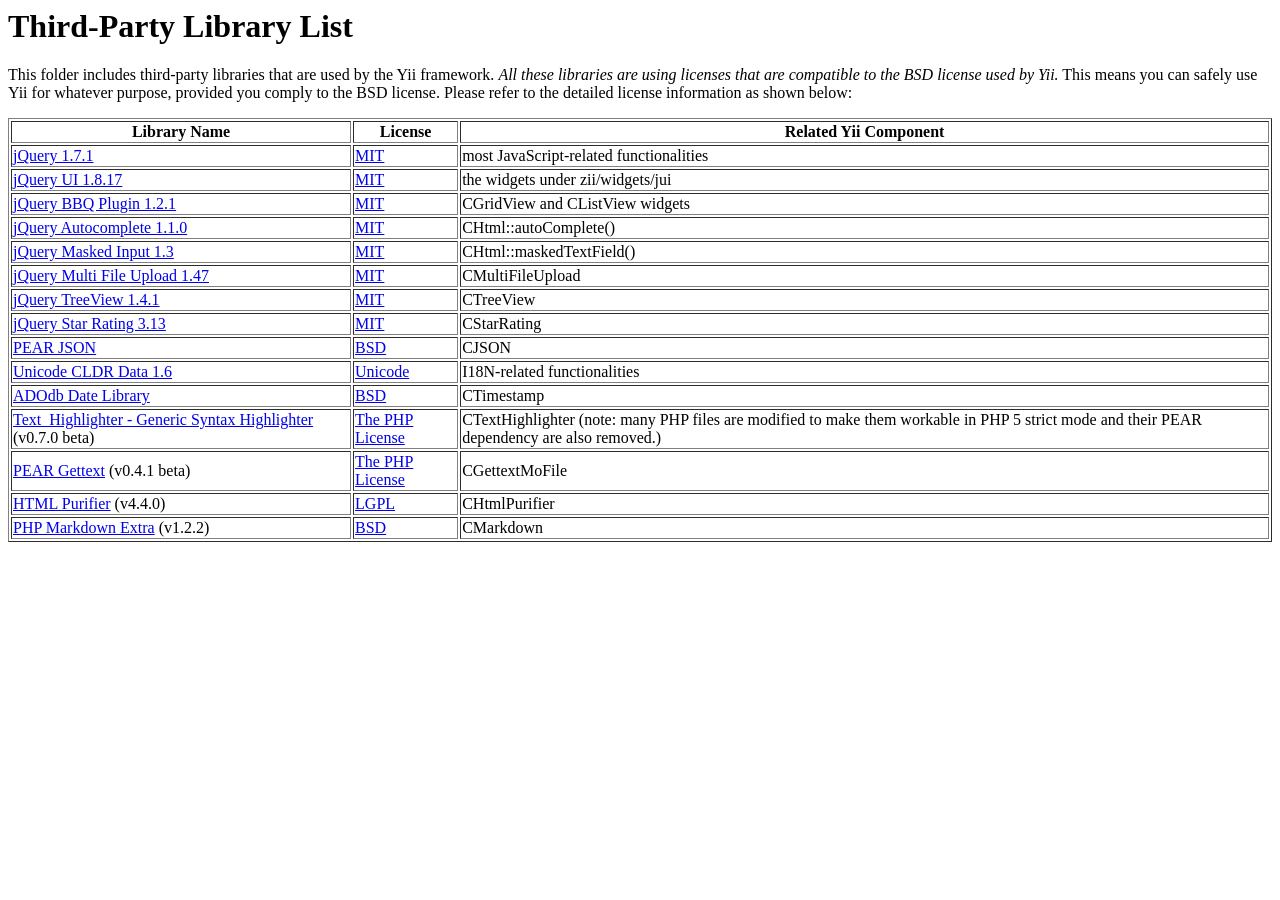
<file: framework/vendors/README.html>
<html>
<head>
<title>Third-Party Library List</title>
</head>

<body>
<h1>Third-Party Library List</h1>
<p>
This folder includes third-party libraries that are used by the Yii framework.
<em>All these libraries are using licenses that are compatible to the BSD license used by Yii.</em>
This means you can safely use Yii for whatever purpose, provided you comply to the BSD license.
Please refer to the detailed license information as shown below:
</p>
<table border="1">
<tr>
  <th>Library Name</th>
  <th>License</th>
  <th>Related Yii Component</th>
</tr>

<tr>
  <td><a href="http://jquery.com">jQuery 1.7.1</a></td>
  <td><a href="jquery/LICENSE.txt">MIT</a></td>
  <td>most JavaScript-related functionalities</td>
</tr>
<tr>
  <td><a href="http://www.jqueryui.com">jQuery UI 1.8.17</a></td>
  <td><a href="jqueryui/MIT-LICENSE.txt">MIT</a></td>
  <td>the widgets under zii/widgets/jui</td>
</tr>
<tr>
  <td><a href="http://benalman.com/projects/jquery-bbq-plugin/">jQuery BBQ Plugin 1.2.1</a></td>
  <td><a href="bbq/LICENSE.txt">MIT</a></td>
  <td>CGridView and CListView widgets</td>
</tr>
<tr>
  <td><a href="http://bassistance.de/jquery-plugins/jquery-plugin-autocomplete/">jQuery Autocomplete 1.1.0</a></td>
  <td><a href="jquery/autocomplete/LICENSE.txt">MIT</a></td>
  <td>CHtml::autoComplete()</td>
</tr>
<tr>
  <td><a href="http://digitalbush.com/projects/masked-input-plugin">jQuery Masked Input 1.3</a></td>
  <td><a href="jquery/maskedinput/LICENSE.txt">MIT</a></td>
  <td>CHtml::maskedTextField()</td>
</tr>
<tr>
  <td><a href="http://www.fyneworks.com/jquery/multiple-file-upload/">jQuery Multi File Upload 1.47</a></td>
  <td><a href="http://www.fyneworks.com/jquery/multiple-file-upload/#tab-License">MIT</a></td>
  <td>CMultiFileUpload</td>
</tr>
<tr>
  <td><a href="http://bassistance.de/jquery-plugins/jquery-plugin-treeview/">jQuery TreeView 1.4.1</a></td>
  <td><a href="jquery/autocomplete/LICENSE.txt">MIT</a></td>
  <td>CTreeView</td>
</tr>
<tr>
  <td><a href="http://www.fyneworks.com/jquery/star-rating/">jQuery Star Rating 3.13</a></td>
  <td><a href="http://www.opensource.org/licenses/mit-license.php">MIT</a></td>
  <td>CStarRating</td>
</tr>
<tr>
  <td><a href="http://pear.php.net/pepr/pepr-proposal-show.php?id=198">PEAR JSON</a></td>
  <td><a href="json/LICENSE.txt">BSD</a></td>
  <td>CJSON</td>
</tr>
<tr>
  <td><a href="http://www.unicode.org/cldr/">Unicode CLDR Data 1.6</a></td>
  <td><a href="cldr/LICENSE.txt">Unicode</a></td>
  <td>I18N-related functionalities</td>
</tr>
<tr>
  <td><a href="http://phplens.com/phpeverywhere/">ADOdb Date Library</a></td>
  <td><a href="adodb/LICENSE.txt">BSD</a></td>
  <td>CTimestamp</td>
</tr>
<tr>
  <td><a href="http://pear.php.net/package/Text_Highlighter/">Text_Highlighter - Generic Syntax Highlighter</a> (v0.7.0 beta)</td>
  <td><a href="http://www.php.net/license/3_01.txt">The PHP License</a></td>
  <td>CTextHighlighter (note: many PHP files are modified to make them workable in PHP 5 strict mode and their PEAR dependency are also removed.) </td>
</tr>
<tr>
  <td><a href="http://pear.php.net/package/File_Gettext/">PEAR Gettext</a> (v0.4.1 beta)</td>
  <td><a href="gettext/LICENSE.txt">The PHP License</a></td>
  <td>CGettextMoFile</td>
</tr>
<tr>
  <td><a href="http://htmlpurifier.org/">HTML Purifier</a> (v4.4.0)</td>
  <td><a href="htmlpurifier/LICENSE.txt">LGPL</a></td>
  <td>CHtmlPurifier</td>
</tr>
<tr>
  <td><a href="http://michelf.com/projects/php-markdown/">PHP Markdown Extra</a> (v1.2.2)</td>
  <td><a href="markdown/LICENSE.txt">BSD</a></td>
  <td>CMarkdown</td>
</tr>
</table>

</body>
</html>
</file>
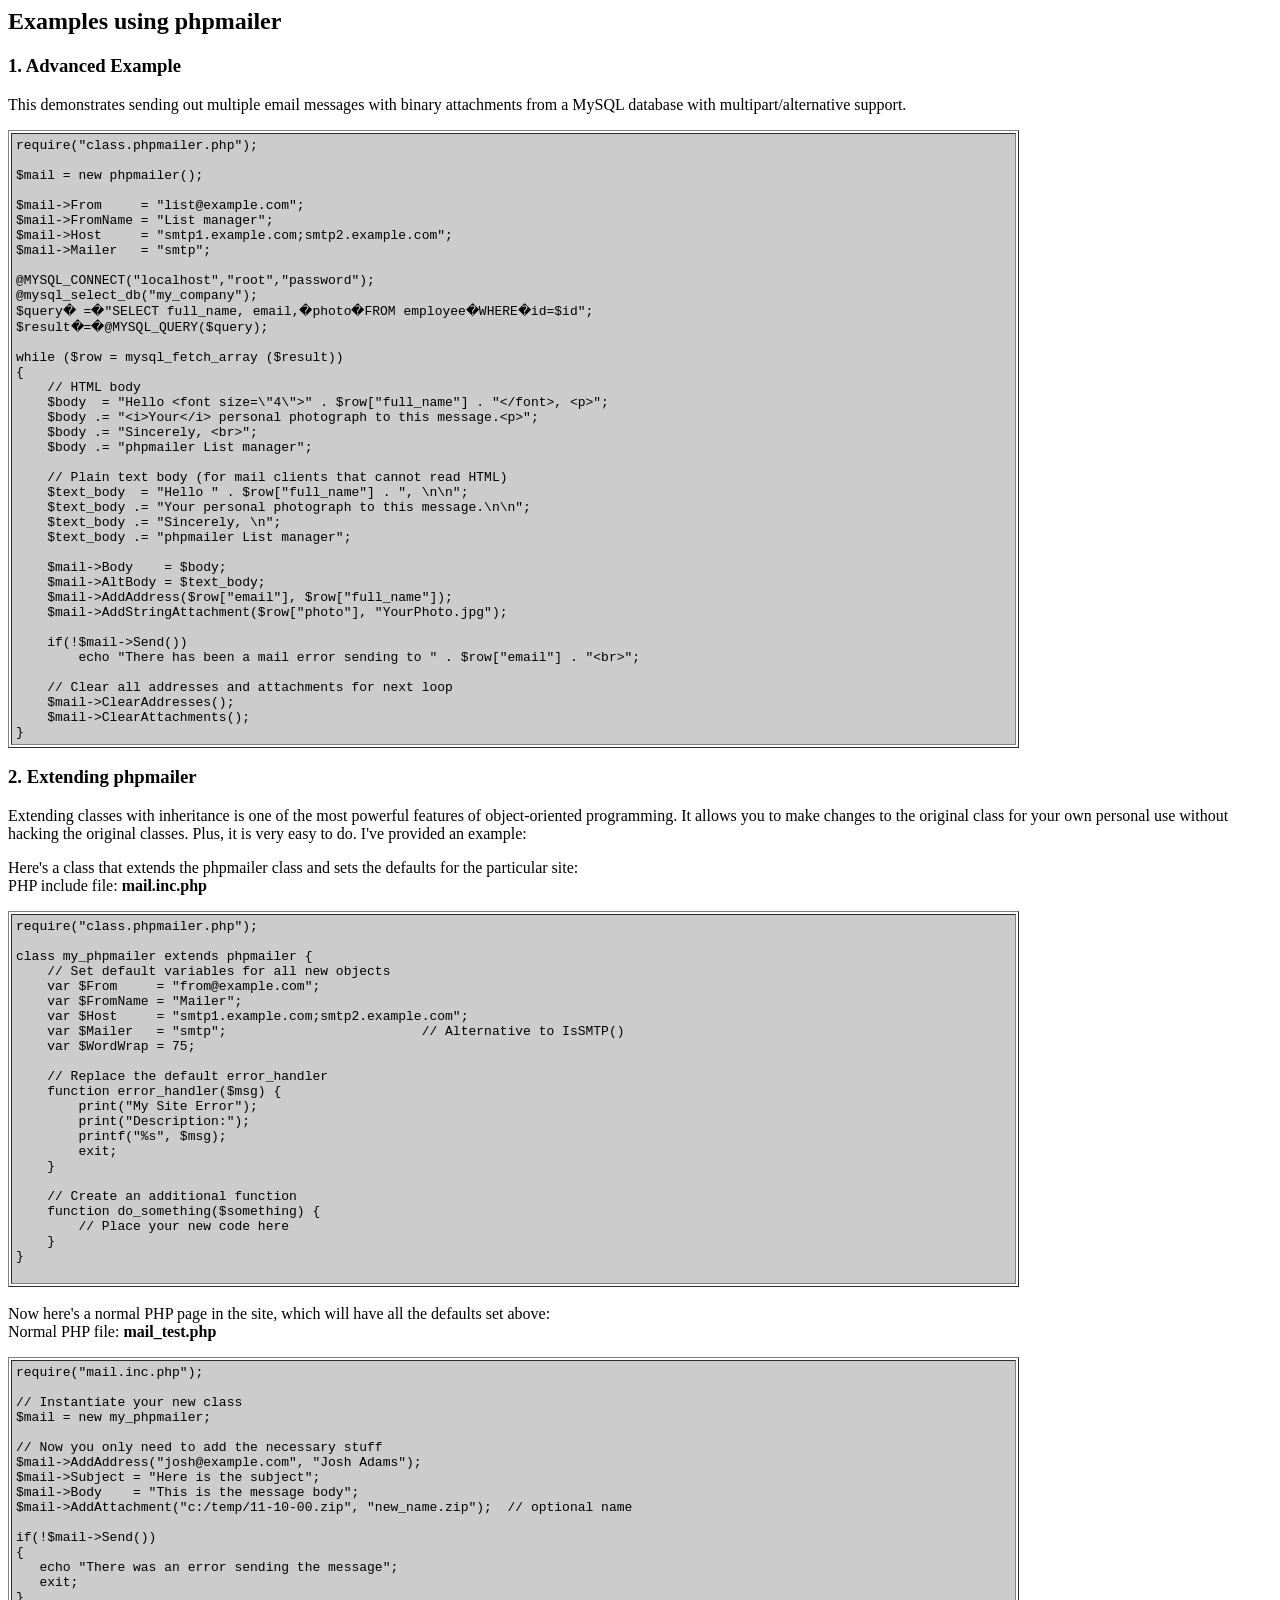
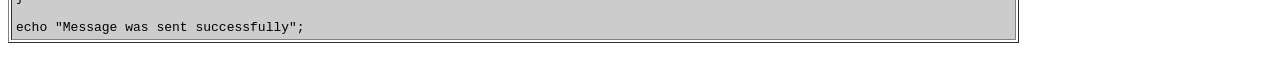
<file: protected/extensions/phpmailer/docs/extending.html>
<html>
<head>
    <title>Examples using phpmailer</title>
</head>

<body bgcolor="#FFFFFF">

<h2>Examples using phpmailer</h2>

<h3>1. Advanced Example</h3>

<p>

    This demonstrates sending out multiple email messages with binary attachments
    from a MySQL database with multipart/alternative support.

<p>
<table cellpadding="4" border="1" width="80%">
    <tr>
        <td bgcolor="#CCCCCC">
<pre>
require("class.phpmailer.php");

$mail = new phpmailer();

$mail->From     = "list@example.com";
$mail->FromName = "List manager";
$mail->Host     = "smtp1.example.com;smtp2.example.com";
$mail->Mailer   = "smtp";

@MYSQL_CONNECT("localhost","root","password");
@mysql_select_db("my_company");
$query� =�"SELECT full_name, email,�photo�FROM employee�WHERE�id=$id";
$result�=�@MYSQL_QUERY($query);

while ($row = mysql_fetch_array ($result))
{
    // HTML body
    $body  = "Hello &lt;font size=\"4\"&gt;" . $row["full_name"] . "&lt;/font&gt;, &lt;p&gt;";
    $body .= "&lt;i&gt;Your&lt;/i&gt; personal photograph to this message.&lt;p&gt;";
    $body .= "Sincerely, &lt;br&gt;";
    $body .= "phpmailer List manager";

    // Plain text body (for mail clients that cannot read HTML)
    $text_body  = "Hello " . $row["full_name"] . ", \n\n";
    $text_body .= "Your personal photograph to this message.\n\n";
    $text_body .= "Sincerely, \n";
    $text_body .= "phpmailer List manager";

    $mail->Body    = $body;
    $mail->AltBody = $text_body;
    $mail->AddAddress($row["email"], $row["full_name"]);
    $mail->AddStringAttachment($row["photo"], "YourPhoto.jpg");

    if(!$mail->Send())
        echo "There has been a mail error sending to " . $row["email"] . "&lt;br&gt;";

    // Clear all addresses and attachments for next loop
    $mail->ClearAddresses();
    $mail->ClearAttachments();
}
</pre>
        </td>
    </tr>
</table>
<p>

<h3>2. Extending phpmailer</h3>

<p>

    Extending classes with inheritance is one of the most
    powerful features of object-oriented
    programming. It allows you to make changes to the
    original class for your
    own personal use without hacking the original
    classes. Plus, it is very
    easy to do. I've provided an example:

<p>
    Here's a class that extends the phpmailer class and sets the defaults
    for the particular site:<br>
    PHP include file: <b>mail.inc.php</b>

<p>

<table cellpadding="4" border="1" width="80%">
    <tr>
        <td bgcolor="#CCCCCC">
<pre>
require("class.phpmailer.php");

class my_phpmailer extends phpmailer {
    // Set default variables for all new objects
    var $From     = "from@example.com";
    var $FromName = "Mailer";
    var $Host     = "smtp1.example.com;smtp2.example.com";
    var $Mailer   = "smtp";                         // Alternative to IsSMTP()
    var $WordWrap = 75;

    // Replace the default error_handler
    function error_handler($msg) {
        print("My Site Error");
        print("Description:");
        printf("%s", $msg);
        exit;
    }

    // Create an additional function
    function do_something($something) {
        // Place your new code here
    }
}
        </td>
    </tr>
</table>
<br>

Now here's a normal PHP page in the site, which will have all the defaults set
above:<br>
Normal PHP file: <b>mail_test.php</b>

<p>

<table cellpadding="4" border="1" width="80%">
    <tr>
        <td bgcolor="#CCCCCC">
<pre>
require("mail.inc.php");

// Instantiate your new class
$mail = new my_phpmailer;

// Now you only need to add the necessary stuff
$mail->AddAddress("josh@example.com", "Josh Adams");
$mail->Subject = "Here is the subject";
$mail->Body    = "This is the message body";
$mail->AddAttachment("c:/temp/11-10-00.zip", "new_name.zip");  // optional name

if(!$mail->Send())
{
   echo "There was an error sending the message";
   exit;
}

echo "Message was sent successfully";
</pre>
        </td>
    </tr>
</table>
</p>

</body>
</html>
</file>
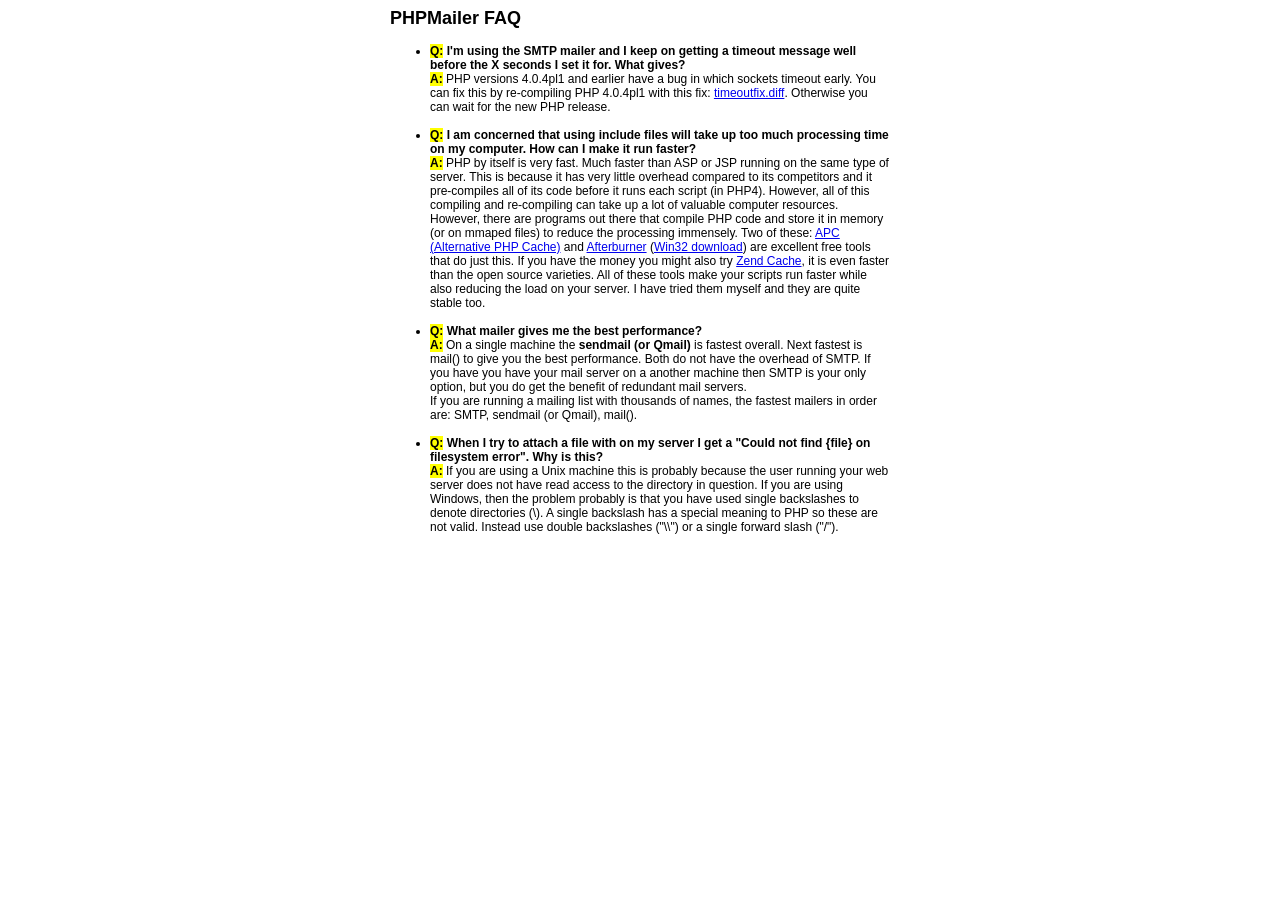
<file: protected/extensions/phpmailer/docs/faq.html>
﻿<html>
<head>
    <title>PHPMailer FAQ</title>
    <style>
        body, p {
            font-family: Arial, Helvetica, sans-serif;
            font-size: 12px;
        }

        div.width {
            width: 500px;
            text-align: left;
        }
    </style>
</head>
<body bgcolor="#FFFFFF">
<center>
    <div class="width">
        <h2>PHPMailer FAQ</h2>
        <ul>

            <li><b style="background-color: #FFFF00">Q:</b> <b>I&#039;m using the SMTP mailer and I keep on getting a
                timeout message
                well before the X seconds I set it for. What gives?</b><br/>
                <b style="background-color: #FFFF00">A:</b> PHP versions 4.0.4pl1 and earlier have a bug in which
                sockets timeout
                early. You can fix this by re-compiling PHP 4.0.4pl1 with this fix:
                <a href="timeoutfix.diff">timeoutfix.diff</a>. Otherwise you can wait for the new PHP release.<br/><br/>
            </li>

            <li><b style="background-color: #FFFF00">Q:</b> <b>I am concerned that using include files will take up too
                much
                processing time on my computer. How can I make it run faster?</b><br/>
                <b style="background-color: #FFFF00">A:</b> PHP by itself is very fast. Much faster than ASP or JSP
                running on
                the same type of server. This is because it has very little overhead compared
                to its competitors and it pre-compiles all of
                its code before it runs each script (in PHP4). However, all of
                this compiling and re-compiling can take up a lot of valuable
                computer resources. However, there are programs out there that compile
                PHP code and store it in memory (or on mmaped files) to reduce the
                processing immensely. Two of these: <a href="http://apc.communityconnect.com">APC
                    (Alternative PHP Cache)</a> and <a href="http://bwcache.bware.it/index.htm">Afterburner</a>
                (<a href="http://www.mm4.de/php4win/mod_php4_win32/">Win32 download</a>)
                are excellent free tools that do just this. If you have the money
                you might also try <a href="http://www.zend.com">Zend Cache</a>, it is
                even faster than the open source varieties. All of these tools make your
                scripts run faster while also reducing the load on your server. I have tried
                them myself and they are quite stable too.<br/><br/></li>

            <li><b style="background-color: #FFFF00">Q:</b> <b>What mailer gives me the best performance?</b><br/>
                <b style="background-color: #FFFF00">A:</b> On a single machine the <b>sendmail (or Qmail)</b> is
                fastest overall.
                Next fastest is mail() to give you the best performance. Both do not have the overhead of SMTP.
                If you have you have your mail server on a another machine then
                SMTP is your only option, but you do get the benefit of redundant mail servers.<br/>
                If you are running a mailing list with thousands of names, the fastest mailers in order are: SMTP,
                sendmail (or Qmail), mail().<br/><br/></li>

            <li><b style="background-color: #FFFF00">Q:</b> <b>When I try to attach a file with on my server I get a
                "Could not find {file} on filesystem error". Why is this?</b><br/>
                <b style="background-color: #FFFF00">A:</b> If you are using a Unix machine this is probably because the
                user
                running your web server does not have read access to the directory in question. If you are using
                Windows,
                then the problem probably is that you have used single backslashes to denote directories (\).
                A single backslash has a special meaning to PHP so these are not
                valid. Instead use double backslashes ("\\") or a single forward
                slash ("/").<br/><br/></li>

        </ul>

    </div>
</center>

</body>
</html>
</file>
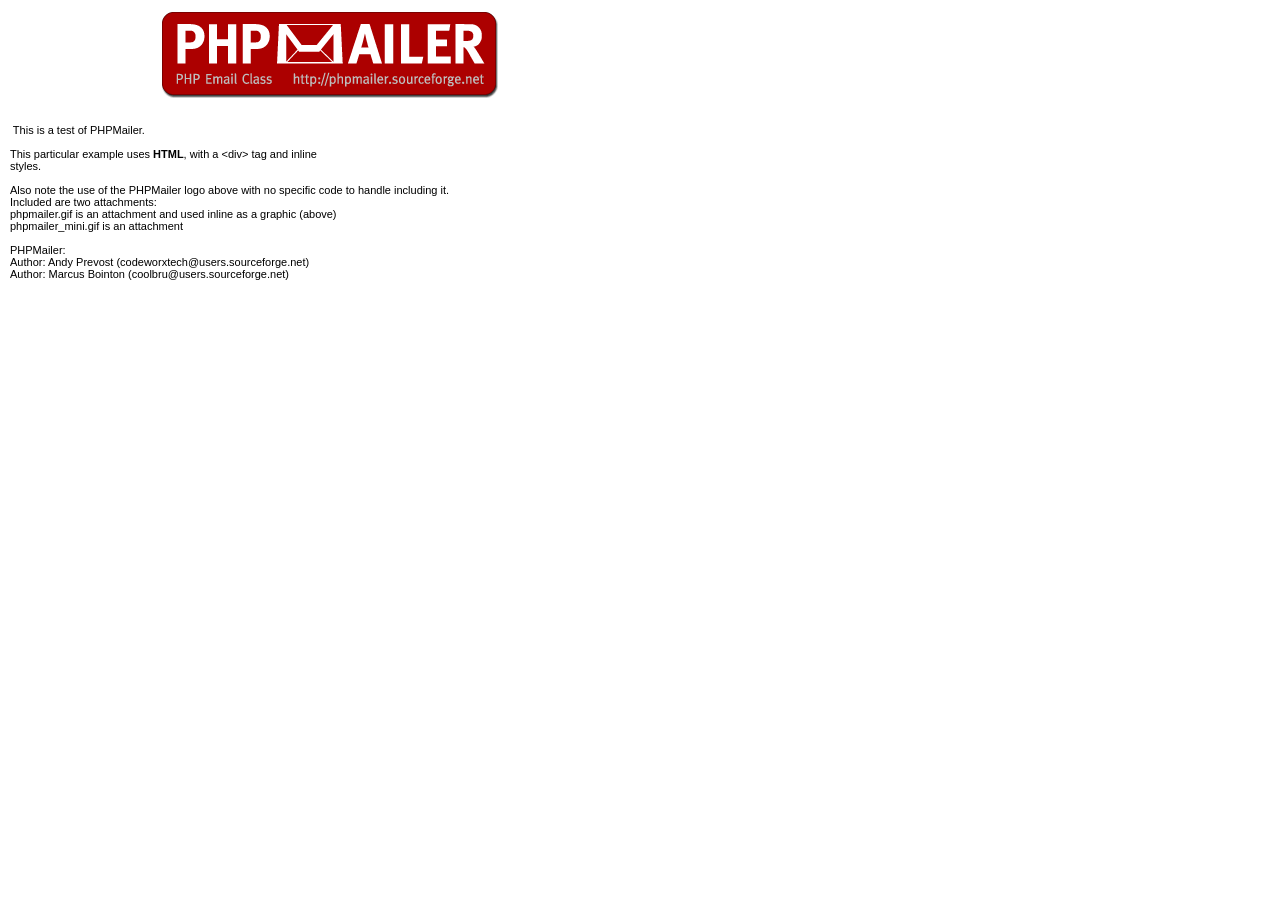
<file: protected/extensions/phpmailer/examples/contents.html>
<body style="margin: 10px;">
<div style="width: 640px; font-family: Arial, Helvetica, sans-serif; font-size: 11px;">
    <div align="center"><img src="images/phpmailer.gif" style="height: 90px; width: 340px"></div>
    <br>
    <br>
    &nbsp;This is a test of PHPMailer.<br>
    <br>
    This particular example uses <strong>HTML</strong>, with a &lt;div&gt; tag and inline<br>
    styles.<br>
    <br>
    Also note the use of the PHPMailer logo above with no specific code to handle
    including it.<br/>
    Included are two attachments:<br/>
    phpmailer.gif is an attachment and used inline as a graphic (above)<br/>
    phpmailer_mini.gif is an attachment<br/>
    <br/>
    PHPMailer:<br/>
    Author: Andy Prevost (codeworxtech@users.sourceforge.net)<br/>
    Author: Marcus Bointon (coolbru@users.sourceforge.net)<br/>
</div>
</body>
</file>
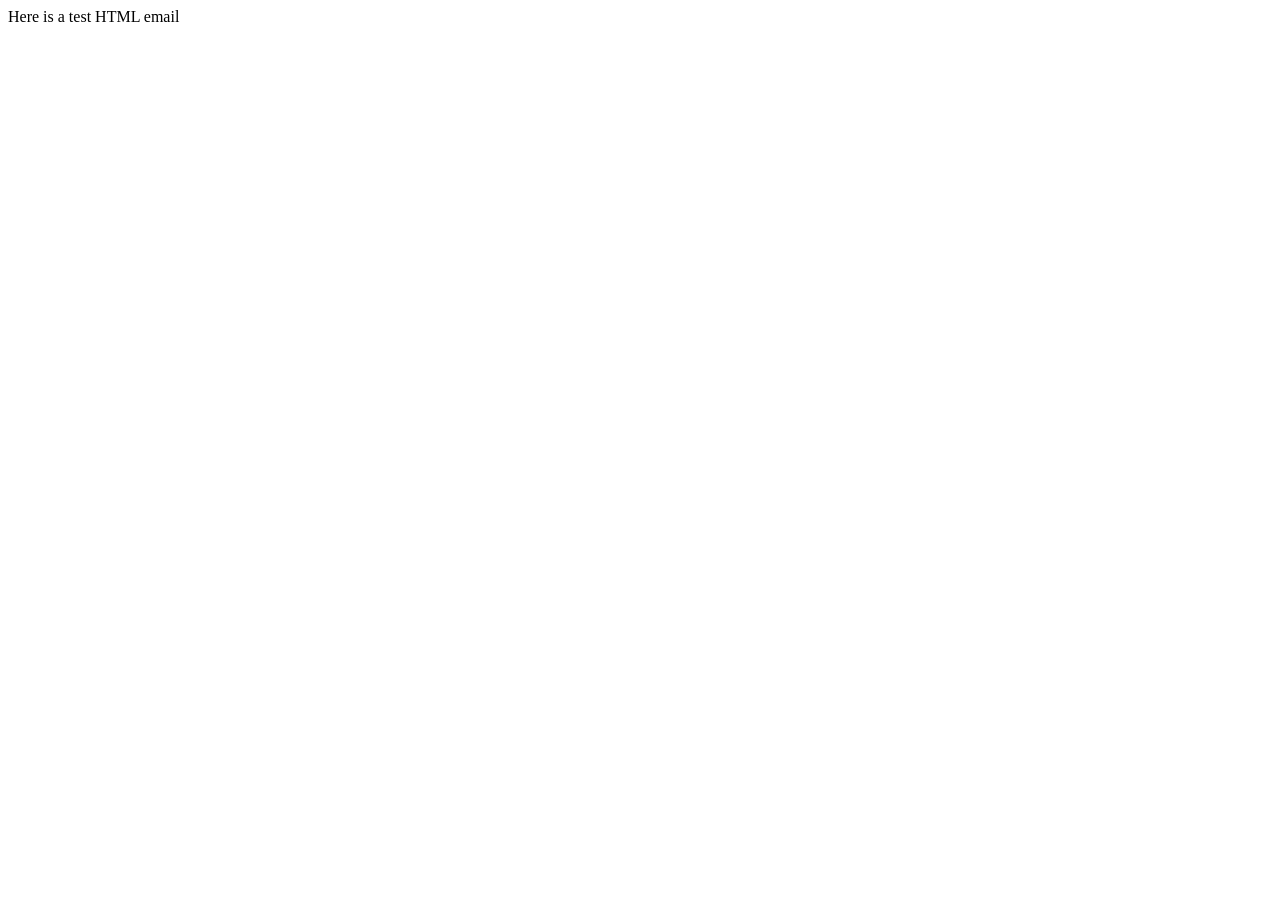
<file: protected/extensions/phpmailer/test/contents.html>
<!DOCTYPE HTML PUBLIC "-//W3C//DTD HTML 4.01 Transitional//EN">
<html>
<head>
    <title>Email test</title>
    <meta http-equiv="Content-Type" content="text/html; charset=UTF-8">
</head>
<body>
<p>Here is a test HTML email</p>
</body>
</html>
</file>
